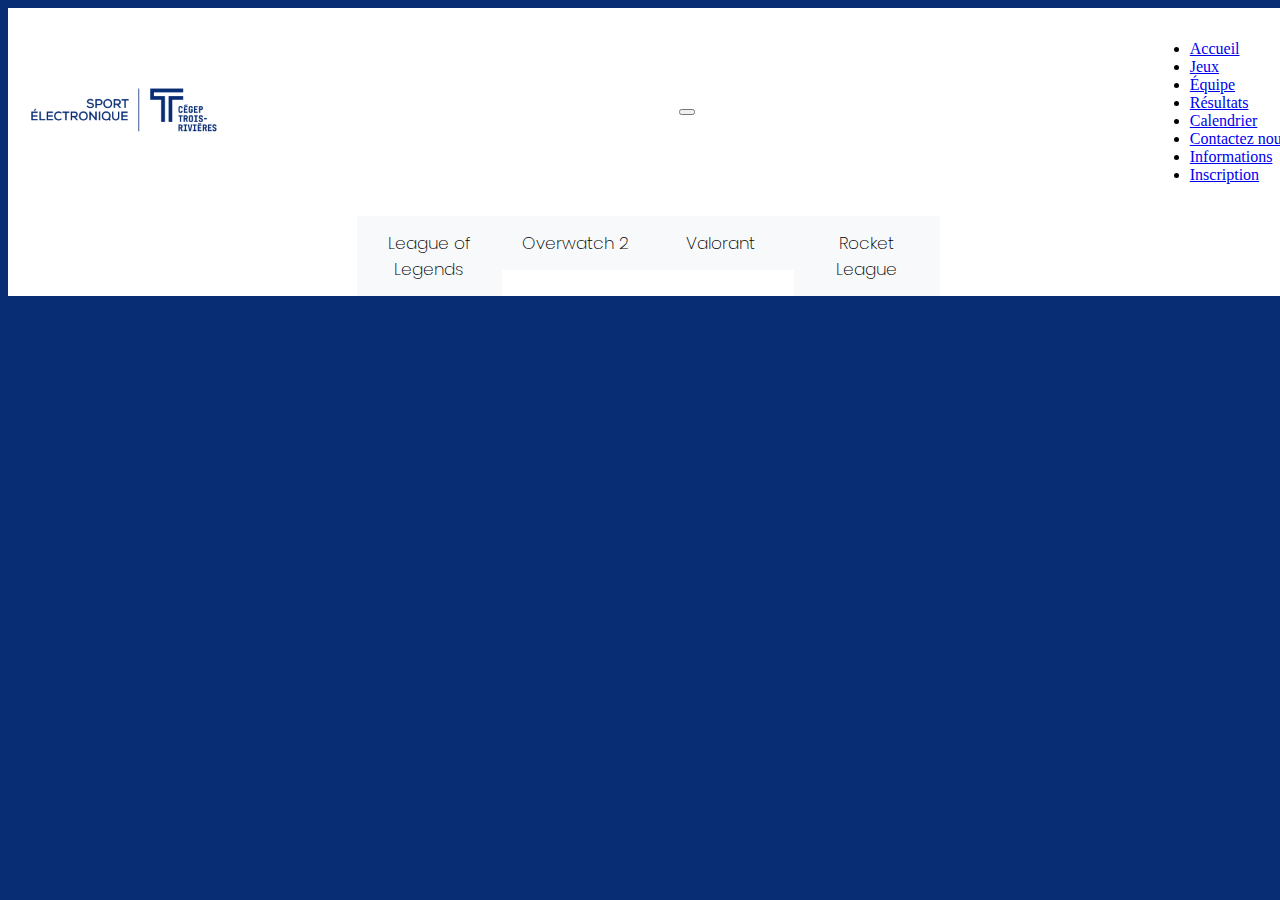
<file: Web_Development_I-Projet_Final_E-Sports/jeux.html>
<!DOCTYPE html>
<html lang="en">
<head>
    <meta charset="UTF-8">
    <meta name="viewport" content="width=device-width, initial-scale=1.0">
    <link rel="preconnect" href="https://fonts.googleapis.com">
    <link rel="preconnect" href="https://fonts.gstatic.com" crossorigin>
    <link href="https://fonts.googleapis.com/css2?family=Poppins:ital,wght@0,100;0,200;0,400;0,700;1,100;1,200;1,400&display=swap" rel="stylesheet">    
    <link href="https://cdn.jsdelivr.net/npm/bootstrap@5.0.2/dist/css/bootstrap.min.css" rel="stylesheet" integrity="sha384-EVSTQN3/azprG1Anm3QDgpJLIm9Nao0Yz1ztcQTwFspd3yD65VohhpuuCOmLASjC" crossorigin="anonymous">
    <link rel="stylesheet" href="css/style.css">
    <script src="scripts/script.js"></script>
    <title>Jeux - Sport Électronique du CEGEP de Trois-Rivières</title>

</head>
<body>
    <div class="container-fluid w-100 g-0">
        <div class="row w-100 g-0">
          <div class="col-xs-12 col-xxl-12">
            <nav class="navbar navbar-expand-md navbar-light bg-light">
              <a class="titre navbar-brand" href="#"><img class="img-menu" src="img/Signature_SportElectro-LogoCTR_rvb.png" alt=""></a>        
              <button class="navbar-toggler" type="button" data-bs-toggle="collapse" data-bs-target="#navbarSupportedContent" aria-controls="navbarSupportedContent" aria-expanded="false" aria-label="Toggle navigation">
                  <span class="navbar-toggler-icon"></span>
              </button>
          
              <div class="collapse navbar-collapse" id="navbarSupportedContent">
                <ul class="titre-nav navbar-nav mr-auto">
                  <li class="nav-item active">
                    <a class="nav-link" href="index.html">Accueil <span class="sr-only"></span></a>
                  </li>
                  <li class="nav-item">
                    <a class="nav-link" href="#">Jeux</a>
                  </li>
                  <li class="nav-item active">
                    <a class="nav-link" href="equipe.html">Équipe</a>
                  </li>
                  <li class="nav-item active">
                    <a class="nav-link" href="resultats.html">Résultats</a>
                  </li>
                  <li class="nav-item active">
                    <a class="nav-link" href="calendrier.html">Calendrier</a>
                  </li>
                  <li class="nav-item">
                    <a class="nav-link" href="contact.html">Contactez nous</a>
                  </li>
                  <li class="nav-item">
                    <a class="nav-link" href="informations.html">Informations</a>
                  </li>
                  <li class="nav-item">
                    <a class="nav-link" href="inscription.html">Inscription</a>
                  </li>
                </ul>
              </div>
            </nav>
          </div>
        </div>
    </div>
    <div class="calendrier-nav h-100 g-0 row">
        <div class="col-md-12 h-100">
            <button class="tablink" onclick="openPage('League', this, '#092D74', '#fff')">League of Legends</button>
            <button class="tablink" onclick="openPage('Overwatch', this, '#092D74', '#fff')" id="defaultOpen">Overwatch 2</button>
            <button class="tablink" onclick="openPage('Valorant', this, '#092D74', '#fff')">Valorant</button>
            <button class="tablink" onclick="openPage('Rocket', this, '#092D74', '#fff')">Rocket League</button>
    
    
            <div id="League" class="tabcontent">
            <h3>League of Legends</h3>
            <div class="rangee-jeux align-items-center row g-0">
                <div class="col-md-3">
                    <img class = "img-fluid" src="img/1675777489-league-of-legends-cover.jpg" alt="">
                </div>
                <div class="col-md-9">
                    <p class="jeux-text">
                        Bienvenue dans l'univers captivant de League of Legends (LoL), un jeu en ligne multijoueur qui a redéfini le paysage de l'e-sport. Développé par Riot Games, League of Legends offre une expérience de bataille stratégique intense dans un monde fantastique riche en champions, en mystères et en compétition.
                        Plongez dans la Faille de l'Invocateur, forgez des alliances avec d'autres joueurs et devenez une légende dans l'un des jeux les plus emblématiques de l'e-sport. Préparez-vous à affronter le défi et à marquer votre place dans l'histoire de League of Legends !
                    </p>
                </div>
            </div>
    
            </div>
    
            <div id="Overwatch" class="tabcontent">
            <h3>Overwatch 2</h3>
            <div class="rangee-jeux align-items-center row g-0">
                <div class="col-md-3">
                    <img class = "img-fluid" src="img/2x1_NSwitchDS_Overwatch2_Season6.png" alt="">
                </div>
                <div class="col-md-9">
                    <p class="jeux-text">
                        Plongez dans l'univers dynamique et palpitant d'Overwatch, le jeu de tir en équipe de Blizzard Entertainment qui a captivé des millions de joueurs à travers le monde. Dans Overwatch, vous n'êtes pas simplement un joueur, vous êtes un héros. Choisissez parmi une galerie diversifiée de héros, chacun doté de compétences spécifiques et d'un style de jeu unique. Overwatch transcende les frontières du genre en offrant une expérience de jeu compétitif unique, mettant en scène des affrontements stratégiques où chaque héros a son rôle crucial à jouer.                
                    </p>
                </div>
            </div>                </div>
        
            <div id="Valorant" class="tabcontent">
                <h3>Valorant</h3>
                <div class="rangee-jeux align-items-center row g-0">
                    <div class="col-md-3">
                        <img class = "img-fluid" src="img/Copy_of_Ep7a3_ISO_Content_Stack_Thumbnail_1200x625_.png" alt="">
                    </div>
                    <div class="col-md-9">
                        <p class="jeux-text">
                            Bienvenue dans l'univers intense et compétitif de Valorant, le jeu de tir tactique développé par Riot Games. Dans ce monde où chaque balle compte, la précision, la stratégie et la coordination d'équipe sont les clés du succès. Valorant propose une expérience de jeu unique, mêlant des gunfights frénétiques à des éléments tactiques astucieux.
                            Que ce soit en défense, à l'attaque, ou en soutien, chaque joueur de notre équipe apporte une expertise unique et une maîtrise inégalée de leurs Agents, créant une synergie puissante sur le champ de bataille.                </p>
                    </div>
                </div>
            </div>
    
            <div id="Rocket" class="tabcontent">
                <h3>Rocket League</h3>
                <div class="rangee-jeux align-items-center row g-0">
                    <div class="col-md-3">
                        <img class = "img-fluid" src="img/rocket-league-switch-hero.jpg" alt="">
                    </div>
                    <div class="col-md-9">
                        <p class="jeux-text">
                            Préparez-vous à une expérience de jeu sans pareille avec nous, l'équipe e-sport qui redéfinit les limites de l'action sportive dans Rocket League. Plongez dans l'excitation frénétique de ce mélange unique entre soccer et véhicules supersoniques, où l'adresse, la stratégie et l'esprit d'équipe sont les clés de la victoire.                    Que ce soit en défense, à l'attaque, ou en soutien, chaque joueur de notre équipe apporte une expertise unique et une maîtrise inégalée de leurs Agents, créant une synergie puissante sur le champ de bataille.               
                            Chacun des membres de l'équipe apporte sa propre expertise, une précision millimétrée et une passion dévorante pour Rocket League, créant une équipe imbattable.            
                        </p>
                    </div>
                </div>
            </div>
        </div>
    </div>        
<script src="https://cdn.jsdelivr.net/npm/bootstrap@5.0.2/dist/js/bootstrap.bundle.min.js" integrity="sha384-MrcW6ZMFYlzcLA8Nl+NtUVF0sA7MsXsP1UyJoMp4YLEuNSfAP+JcXn/tWtIaxVXM" crossorigin="anonymous"></script>
</body>
</html>
</file>
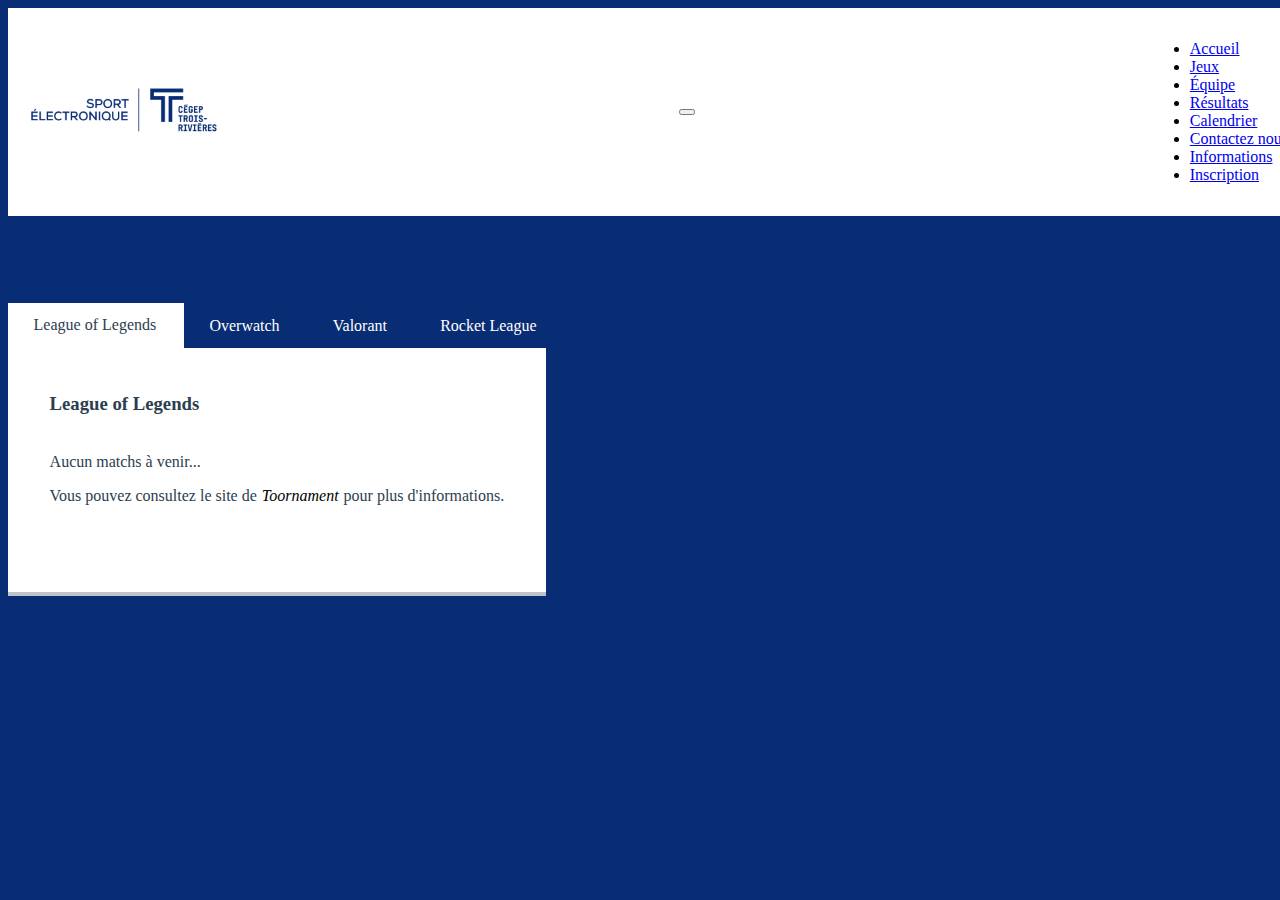
<file: Web_Development_I-Projet_Final_E-Sports/test.html>
<!DOCTYPE html>
<html lang="en">
<head>
    <meta charset="UTF-8">
    <meta name="viewport" content="width=device-width, initial-scale=1.0">
    <link rel="preconnect" href="https://fonts.googleapis.com">
    <link rel="preconnect" href="https://fonts.gstatic.com" crossorigin>
    <link href="https://fonts.googleapis.com/css2?family=Poppins:ital,wght@0,100;0,200;0,400;0,700;1,100;1,200;1,400&display=swap" rel="stylesheet">    
    <link href="https://cdn.jsdelivr.net/npm/bootstrap@5.0.2/dist/css/bootstrap.min.css" rel="stylesheet" integrity="sha384-EVSTQN3/azprG1Anm3QDgpJLIm9Nao0Yz1ztcQTwFspd3yD65VohhpuuCOmLASjC" crossorigin="anonymous">
    <link rel="stylesheet" href="css/style.css">
    <title>Document</title>
</head>
<body>
    <div class="container-fluid w-100 g-0">
        <div class="row w-100 g-0">
          <div class="col-xs-12 col-xxl-12">
            <nav class="navbar navbar-expand-md navbar-light bg-light">
              <a class="titre navbar-brand" href="#"><img class="img-menu" src="img/Signature_SportElectro-LogoCTR_rvb.png" alt=""></a>        
              <button class="navbar-toggler" type="button" data-bs-toggle="collapse" data-bs-target="#navbarSupportedContent" aria-controls="navbarSupportedContent" aria-expanded="false" aria-label="Toggle navigation">
                  <span class="navbar-toggler-icon"></span>
              </button>
          
              <div class="collapse navbar-collapse" id="navbarSupportedContent">
                <ul class="titre-nav navbar-nav mr-auto">
                  <li class="nav-item active">
                    <a class="nav-link" href="index.html">Accueil <span class="sr-only"></span></a>
                  </li>
                  <li class="nav-item">
                    <a class="nav-link" href="jeux.html">Jeux</a>
                  </li>
                  <li class="nav-item active">
                    <a class="nav-link" href="equipe.html">Équipe</a>
                  </li>
                  <li class="nav-item active">
                    <a class="nav-link" href="resultats.html">Résultats</a>
                  </li>
                  <li class="nav-item active">
                    <a class="nav-link" href="#">Calendrier</a>
                  </li>
                  <li class="nav-item">
                    <a class="nav-link" href="contact.html">Contactez nous</a>
                  </li>
                  <li class="nav-item">
                    <a class="nav-link" href="informations.html">Informations</a>
                  </li>
                  <li class="nav-item">
                    <a class="nav-link" href="inscription.html">Inscription</a>
                  </li>
                </ul>
              </div>
            </nav>
          </div>
        </div>
      </div>
    
    <div class="wrapper container-fluid w-100">
        <div class="offset-md-2 col-md-10">
            <div class="tabs">
                <div class="tab">
                    <input type="radio" name="css-tabs" id="tab-1" checked class="tab-switch">
                    <label for="tab-1" class="tab-label">League of Legends</label>
                    <div class="tab-content">
                        <h3>League of Legends</h3>
                        <p>Aucun matchs à venir...</p>
                        <p>Vous pouvez consultez le site de <a class="lien-petit-tabs" href="https://play.toornament.com/fr/tournaments/7166662954633822208/matches/next" target="_blank">Toornament</a>
                            pour plus d'informations.
                        </p>
                    </div>
                </div>
                <div class="tab">
                    <input type="radio" name="css-tabs" id="tab-2" class="tab-switch">
                    <label for="tab-2" class="tab-label">Overwatch</label>
                    <div class="tab-content">
                        <h3>Overwatch 2</h3>
                        <p>Aucun matchs à venir...</p>
                        <p>Vous pouvez consultez le site de <a class="lien-tabs" href="https://play.toornament.com/fr/tournaments/7169827718601842688/matches/next" target="_blank">Toornament</a>
                        pour plus d'informations.
                        </p>
                    </div>            
                </div>
                <div class="tab">
                    <input type="radio" name="css-tabs" id="tab-3" class="tab-switch">
                    <label for="tab-3" class="tab-label">Valorant</label>
                    <div class="tab-content">
                        <h3>Valorant</h3>
                        <p>Aucun matchs à venir...</p>
                        <p>Vous pouvez consultez le site de <a class="lien-tabs" href="https://play.toornament.com/fr/tournaments/7172191946693615616/matches/next?page=1" target="_blank">Toornament</a>
                        pour plus d'informations.
                        </p>
                    </div>            
                </div>
                <div class="tab">
                    <input type="radio" name="css-tabs" id="tab-4" class="tab-switch">
                    <label for="tab-4" class="tab-label">Rocket League</label>
                    <div class="tab-content">
                        <h3>Rocket League</h3>
                        <p>Aucun matchs à venir...</p>
                        <p>Vous pouvez consultez le site de <a class="lien-tabs" href="https://play.toornament.com/fr/tournaments/7169989550818336768/matches/next" target="_blank">Toornament</a>
                        pour plus d'informations.
                        </p>
                    </div>            
                </div>
            </div>
        </div>
    </div>
    <script src="https://cdn.jsdelivr.net/npm/bootstrap@5.0.2/dist/js/bootstrap.bundle.min.js" integrity="sha384-MrcW6ZMFYlzcLA8Nl+NtUVF0sA7MsXsP1UyJoMp4YLEuNSfAP+JcXn/tWtIaxVXM" crossorigin="anonymous"></script>
</body>
</html>
</file>
<file: Web_Development_I-Projet_Final_E-Sports/css/style.css>
:root {
    --bleu-principale: #092D74; 
    --rouge-principale: #CF152D; 
    --rouge-foncee: #7b0c19;
  }

body {
    height: 100%;
    background-color: var(--bleu-principale);
}

.conteneur-menu {
    position: fixed;
    z-index: 100;
}

.bouton {
    margin: auto;
}

.navbar {
    display: flex;
    flex-wrap: wrap;
    align-items: center;
    justify-content: space-between;  
    height: auto;
    width: 100%;
    padding: 1em 1em 1em 1em;
    background-color: #fff;
}

.calendrier-nav {
    background-color: #fff;
    display: flex;
    position: fixed;
    align-items: center;
    justify-content: center; 
    height: auto;
    width: 100%;
    /* padding: 1em 0 1em 0; */
}



.tablink {
    background-color: #f8f9fa;
    color: #000;
    font-family: 'Poppins', sans-serif;
    font-weight: 200;
    float: left;
    border: none;
    outline: none;
    cursor: pointer;
    padding: 14px 16px;
    font-size: 17px;
    width: 25%;
}

.tablink:visited {
    color:#000;
}

.tablink:hover {
    /* border-bottom: #092D74 solid 2px; */
    background-color: var(--bleu-principale);
    color: #fff;
}
  
.tabcontent {
    font-family: 'Poppins', sans-serif;
    color: #fff;
    width: 100%;
    line-height: 2em;
    /* border-bottom:#fff solid 3px; */
    display: none;
    padding: 100px 20px;
    height: 100%;
}
  
#League {
    background-color: var(--bleu-principale); 
}

#Overwatch {
    background-color: var(--bleu-principale); 
}

#Valorant {
    background-color: var(--bleu-principale); 
}

#Rocket {
    background-color: var(--bleu-principale); 
}

#Courante {
    background-color: var(--bleu-principale); 
}

#Anciens {
    background-color: var(--bleu-principale); 
}

.lien-tabs {
    color: #fff;
}

.lien-petit-tabs {
    color: #000;
    font-style: italic;
    padding: 1px;
    text-decoration: none;
}

.lien-petit-tabs:hover {
    font-style: normal;
    color: #000;
    padding: 0;
}

.lien-tabs:hover {
    color: #9f9f9f solid 4px;
    background-color: #fff;
    text-decoration-color: #9f9f9f;
    padding-bottom: 1px;
    -o-transition:.4s;
    -ms-transition:.4s;
    -moz-transition:.4s;
    -webkit-transition:.4s;
    transition:.4s;
}
.lien-index {
    color: #fff;
    text-decoration: none;
    padding-top: 1em;
}

.lien-index:hover {
    color: #9f9f9f solid 4px;
    background-color: #fff;
    text-decoration-color: #9f9f9f;
    padding-bottom: 1px;
    -o-transition:.4s;
    -ms-transition:.4s;
    -moz-transition:.4s;
    -webkit-transition:.4s;
    transition:.4s;
}

.lien:hover {
    border-bottom: #092D74 solid 4px;
    text-decoration-color: var(--bleu-principale);
    padding-bottom: 1px;
    -o-transition:.4s;
    -ms-transition:.4s;
    -moz-transition:.4s;
    -webkit-transition:.4s;
    transition:.4s;
}

@media only screen and (max-width: 768px) {
    /* Telephone: */
    [class*="col-"] {
      width: 100%;
    }
}

.col-joueur {
    padding: 2em 2em 2em 2em;
}

#carousel-taille {
    margin: auto;
}

.car-img {
    margin: auto;
    width: 60%;
}

.img-menu {
    width: 200px;
}


h2.header-contact {
    font-family: 'Poppins', sans-serif;
    color: #fff;
    width: 100%;
    padding: auto;
    line-height: 2em;
    border-bottom:#fff solid 3px;
}

h2.header-noms {
    font-family: 'Poppins', sans-serif;
    color: #fff;
    width: 100%;
    padding: auto;
    line-height: 2em;
    /* border-bottom:#fff solid 3px; */
}

h1.header {
    text-align: center;
    font-family: 'Poppins', sans-serif;
    color: #fff;
    width: 67%;
    padding: auto;
    margin: auto;
    line-height: 2em;
    border-bottom:#fff solid 3px;
}

h1.header-equipe {
    text-align: center;
    text-transform: uppercase;
    font-family: 'Poppins', sans-serif;
    color: #fff;
    width: 43%;
    margin: auto;
    line-height: 2em;
    border-bottom:#fff solid 3px;
}

h3 {
    padding-bottom: 1em;
}
h4.info {
    text-align: center;
    font-family: 'Poppins', sans-serif;
    color: #fff;
    padding-top: 2em;
    line-height: 2em;
    border-bottom:#fff solid 3px;
}

.contact {
    font-family: 'Poppins', sans-serif;
    color: #fff;
}

.inscrip {
    background-color: var(--bleu-principale);
    font-family: 'Poppins', sans-serif;
    color: #f8f9fa;
    border: #092D74 solid 1px;
}

.inscrip:hover {
    background-color: #f8f9fa;
    color: black;
    border:#f8f9fa 1px solid;
    /* box-shadow: #fff 1px 0 10px; */
}

.information {
    margin: auto;
    font-family: 'Poppins', sans-serif;
    font-weight: 200;
    color: #fff;
    list-style:circle;
}

.gras {
    font-family: 'Poppins', sans-serif;
    font-weight: 400;
    color: #fff;
}

p.regulier {
    width: 100%;
    padding-top: 1em;
    font-family: 'Poppins', sans-serif;
    font-weight: 400;
    color: #fff;
    text-align: justify;
}

.jeux-text {
    display: flex;
    justify-content: center;
    align-items: center;
    font-family: 'Poppins', sans-serif;
    text-align: justify;
    font-weight: 400;
    color: white;
    height: 100%;
    line-height: 1.75em;
    padding: 0 1em 0 1em;
}

.btn {
    margin-top: 1em;
    border: #fff solid 1px;
}

.jeux-img-col {
    position: relative;
    height: 100%;
}

.jeux-conteneur {
    position: relative;
    margin-top: 6%;
}

.contact-conteneur {
    position: relative;
    margin: 7% 0;
}

.img-joueur  {
    border: 1px solid #c0c0c0;
    border-radius: 50%;
    padding: 5px;
    width: auto;
}

#opaque {
    position: relative;
    background-color: rgba(255, 255, 255, 0.5);
    border-radius: 10px;
    margin:auto;
    /* margin-top: 5%; */
    /* padding-bottom: 10%; */
    height: 70%;
    width: 70%; 
    padding: 0 1em 2em 1em;
}

#opaque-contact {
    position: relative;
    background-color: rgba(255, 255, 255, 0.5);
    border-radius: 10px;
    padding: 0 1em 2em 1em; 
}

#opaque-carree {
    position: relative;
    background-color: rgba(255, 255, 255, 0.5);
    border-radius: 10px;
    padding: 2em 2em 2em 2em;
    margin-top: 10%;
    height: 90%;
    width: 90%;
}

#opaque-jeux {
    position: relative;
    background-color: rgba(255, 255, 255, 0.5);
    border-radius: 10px;
    margin-top: 10%;
    margin-bottom: 10%;
    height: 90%;
    width: 90%;
    padding: 2em 2em 2em 2em;
}

.carousel-indicators button.thumbnail {
    width: 100px;
}

.carousel-indicators button.thumbnail:not(.active) {
    opacity: 0.7;
}

.carousel-indicators {
    position: static;
}

@media screen and (min-width: 992px) {
.carousel {
    max-width: 70%;
    margin: 0 auto;
}
}

.footer-esport {
    background-color: #aaaaaa;
    color: #000;
}

.liens-footer {
    color: white;
}
  
.liens-footer:hover {
    text-decoration: none;
    color: #fff;
    font-style: italic;
    padding: 1px;
}

.medias {
    text-decoration: none;
}

.hr-footer {
    width: 60px; 
    background-color: #aaaaaa; 
    height: 1px;
}

.esp-txt {
    line-height: 1;
}

.top-bar-footer {
    background-color: var(--bleu-principale); 
    color: #000;
}

.wrapper {
    margin: 7% auto;
    height: 100%;
}

.wrapper-car {
    /* margin: auto auto; */
    height: 100%;
}

.tabs {
    position: relative;
    margin: 3rem 0;
    background: #092D74;
    height: 14.75rem;
    color: white;
}

.tabs::before,
.tabs::after {
  content: "";
  display: table;
}
.tabs::after {
  clear: both;
}

.tab {
  float: left;
}

.tab-switch {
  display: none;
}
  
.tab-label {
  position: relative;
  display: block;
  line-height: 2.75em;
  height: 3em;
  padding: 0 1.6rem;
  background: #092D74;
  border-right: 0.125rem solid #092D74;;
  color: #fff;
  cursor: pointer;
  top: 0;
  transition: all 0.25s;
}

.tab-label:hover {
  top: -0.25rem;
  transition: top 0.25s;
}

.tab-content {
  height: 12rem;
  position: absolute;
  z-index: 1;
  top: 2.75em;
  left: 0;
  padding: 1.618rem 2.6em;
  background: #fff;
  color: #2c3e50;
  border-bottom: 0.25rem solid #bdc3c7;
  opacity: 0;
  transition: all 0.35s;
}

.tab-switch:checked + .tab-label {
  background: #fff;
  color: #2c3e50;
  border-bottom: 0;
  border-right: 0.125rem solid #fff;
  transition: all 0.35s;
  z-index: 1;
  top: -0.0625rem;
}

.tab-switch:checked + label + .tab-content {
  z-index: 2;
  opacity: 1;
  transition: all 0.35s;
}

.parallax {
    background-image: url("../img/pexels-yan-krukau-9072303.jpg");
    height: 100%;
    background-attachment: fixed;
    background-position: center;
    background-repeat: no-repeat;
    background-size: cover;
  }
</file>
